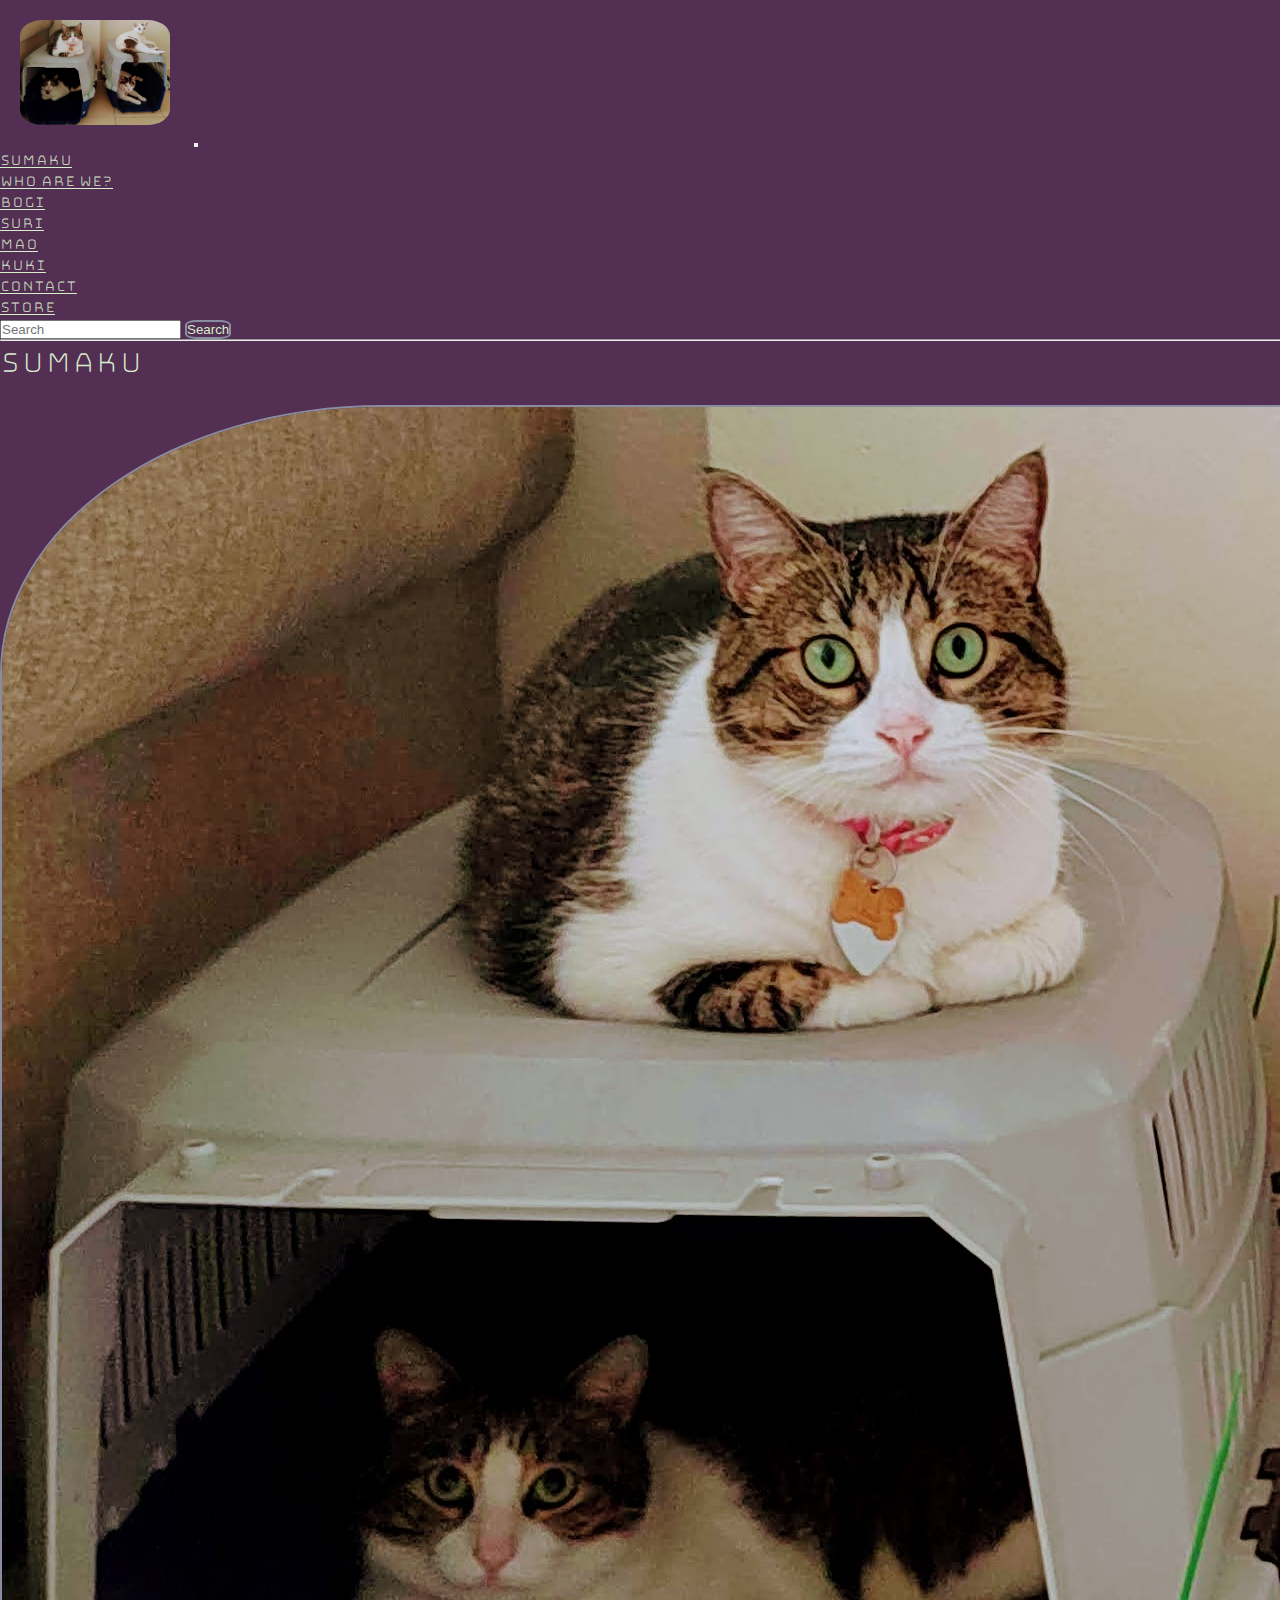
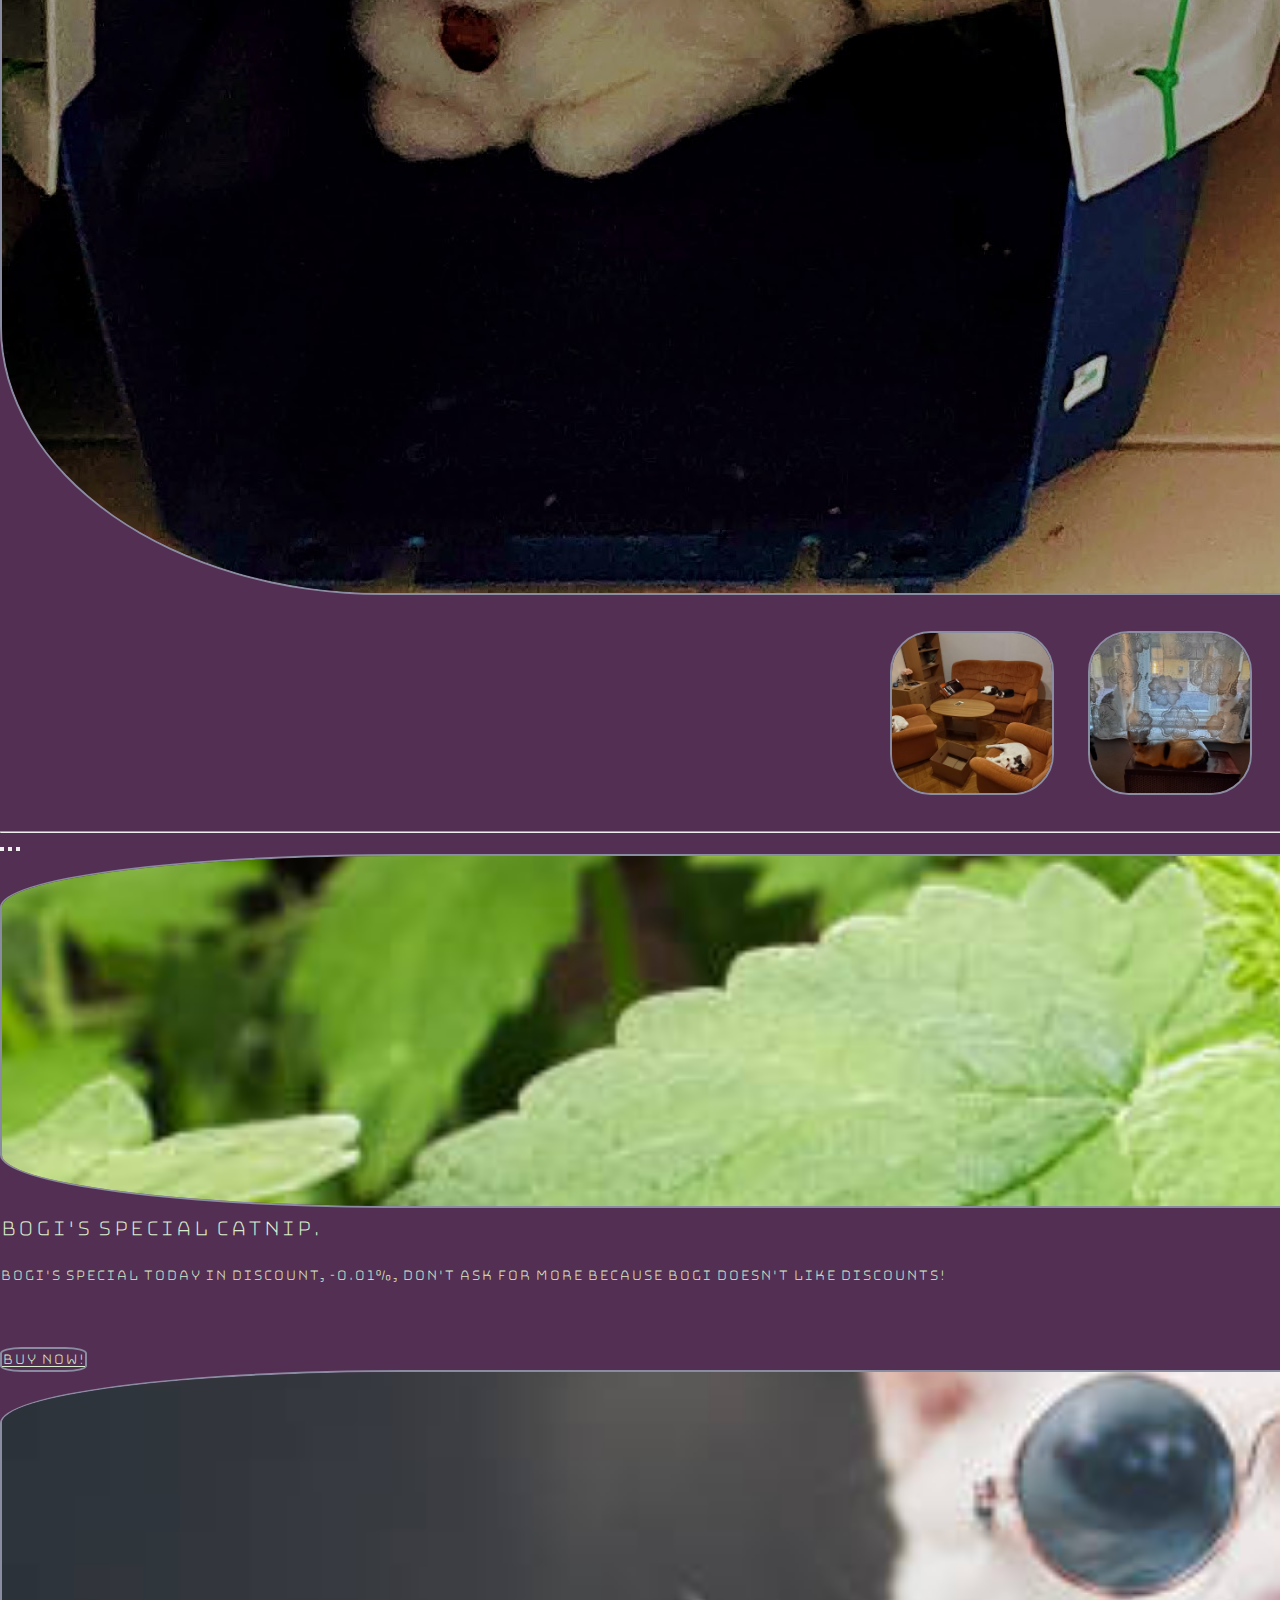
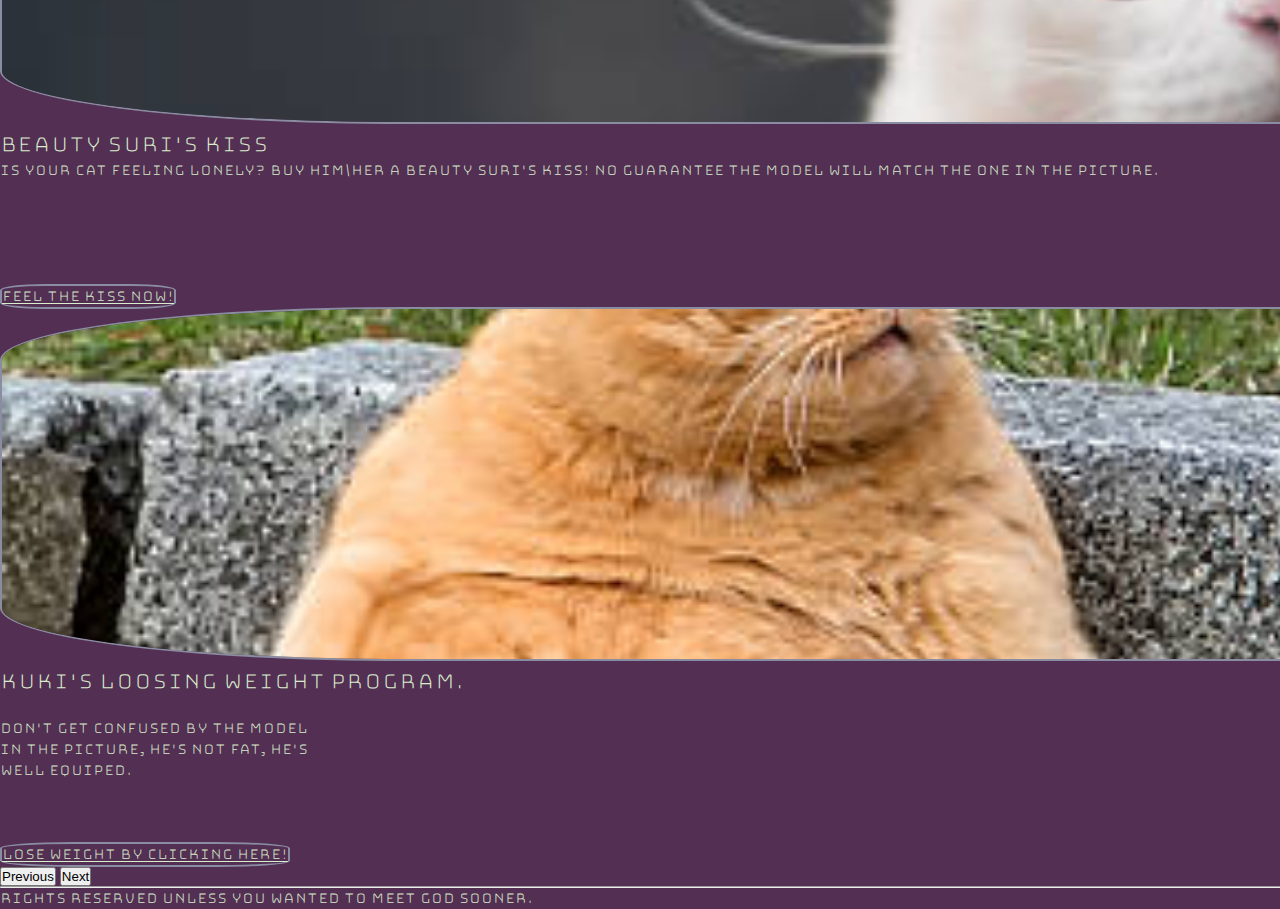
<file: index.html>
<!DOCTYPE html>
<html lang="en">

<head>
    <meta charset="UTF-8">
    <meta http-equiv="X-UA-Compatible" content="IE=edge">
    <meta name="viewport" content="width=device-width, initial-scale=1.0">
    <title>SUMAKU </title>
    <link href="https://cdn.jsdelivr.net/npm/bootstrap@5.3.0-alpha1/dist/css/bootstrap.min.css" rel="stylesheet"
        integrity="sha384-GLhlTQ8iRABdZLl6O3oVMWSktQOp6b7In1Zl3/Jr59b6EGGoI1aFkw7cmDA6j6gD" crossorigin="anonymous">
    <link rel="stylesheet" href='./css/style.css'>
    <link rel="preconnect" href="https://fonts.gstatic.com">
    <link href="https://fonts.googleapis.com/css2?family=Bungee+Hairline&display=swap" rel="stylesheet">
    <link rel="shortcut icon" href="./images/SUMAKU.1.jpg" type="image/x-icon">
</head>

<body class="container-fluid">
    <nav class="navbar navbar-expand-lg nav_hamb">
        <div class="container-fluid">
            <a href="./index.html"><img class='navbar-brand logo' src="./images/SUMAKU.1.jpg" alt="logo"></a>
            <button class="navbar-toggler" type="button" data-bs-toggle="collapse"
                data-bs-target="#navbarSupportedContent" aria-controls="navbarSupportedContent" aria-expanded="false"
                aria-label="Toggle navigation">
                <span class="navbar-toggler-icon"></span>
            </button>
            <div class="collapse navbar-collapse" id="navbarSupportedContent">
                <ul class="navbar-nav me-auto mb-2 mb-lg-0">
                    <li class="nav-item">
                        <a class="nav-link nav_hamb" aria-current="page" href="./index.html">Sumaku</a>
                    </li>
                    <li class="nav-item dropdown">
                        <a class="nav-link dropdown-toggle nav_hamb" href="./bogi.html" role="button"
                            data-bs-toggle="dropdown" aria-expanded="false">
                            Who are we?
                        </a>
                        <ul class="dropdown-menu nav_hamb">
                            <li><a class="dropdown-item nav_hamb" href="./pages/bogi.html">BoGi</a></li>
                            <li><a class="dropdown-item nav_hamb" href="./pages/suri.html">Suri</a></li>
                            <li><a class="dropdown-item nav_hamb" href="./pages/mao.html">Mao</a></li>
                            <li><a class="dropdown-item nav_hamb" href="./pages/kuki.html">Kuki</a></li>
                        </ul>
                    </li>
                    <li class="nav-item">
                        <a class="nav-link nav_hamb" href="./pages/contact.html">Contact</a>
                    </li>
                    <li class="nav-item">
                        <a class="nav-link nav_hamb" href="./pages/store.html">Store</a>
                    </li>
                </ul>
                <form class="d-flex" role="search">
                    <input class="form-control me-2" type="search" placeholder="Search" aria-label="Search">
                    <button class="btn btn-outline-light crr_but" type="submit">Search</button>
                </form>
            </div>
        </div>
    </nav>
    <main>
        <hr>
        <h1 class="text-center text-decoration-underline">SUMAKU</h1>
        <br>
        <div class='container-fluid am_container'>
            <div class="am_pic col-xl-6 col-sm-12">
                <img src="./images/SUMAKU.1.jpg" atl="SUMAKU" class="img-fluid">
            </div>
            <div class="am_txt col-xl-6 col-sm-12">
                <h2>About us</h2>
                <p>
                    We are a meowmily business of 4 cute cats and 2 hooman-slaves (please understand they are not family
                    members, we mention them due to regulations), when I (BoGi) decided to enslave my hooman, I climbed
                    a tree and started to cry, he was coming from work and thought that I needed help,
                    what he didn't know was that I actually knew very well how to descend (by jumping on his head ofc!).
                    The funniest part of this story is that he always thought I was a male fat cat!!!!! XD I feel
                    sorry for him sometimes because he can be very how dump, but then I just remember he's just another
                    hooman.
                </p>
            </div>
        </div>
    </main>
    <div class="am_photos container">
        <img class='picture-home' src="./images/sumaku.5.jpg" alt="image1">
        <img class='picture-home' src="./images/sumaku.6.jpg" alt="image2">
        <img class='picture-home' src="./images/sumaku.3.webp" alt="image3">
        <img class='picture-home' src="./images/sumaku.4.jpg" alt="image1">
        <img class='picture-home' src="./images/sumaku.2.webp" alt="image2">

    </div>
    <hr>
    <div id="myCarousel" class="carousel slide" data-bs-ride="carousel">
        <div class="carousel-indicators">
            <button type="button" data-bs-target="#myCarousel" data-bs-slide-to="0" class="active" aria-current="true"
                aria-label="Slide 1"></button>
            <button type="button" data-bs-target="#myCarousel" data-bs-slide-to="1" aria-label="Slide 2"></button>
            <button type="button" data-bs-target="#myCarousel" data-bs-slide-to="2" aria-label="Slide 3"></button>
        </div>
        <div class="carousel-inner">
            <div class="container-fluid carousel-item active">
                <img src="./images/catnip1.jpg" class="bd-placeholder-img" width="100%" height="350px"
                    xmlns="http://www.w3.org/2000/svg" aria-hidden="true" preserveAspectRatio="xMidYMid slice"
                    focusable="false">
                <rect width="100%" height="100%" fill="#777" />
                <div class="container">
                    <div class="carousel-caption text-start">
                        <h2 class="fw-bold">BoGi's special Catnip.</h2>
                        <br>
                        <p class="fw-bold">BoGi's special today in discount, -0.01%, don't ask for more because BoGi
                            doesn't like
                            discounts!</p>
                        <br>
                        <br>
                        <br>
                        <p><a class="btn btn-lg btn-primary crr_but" href="./pages/bogi.html">Buy now!</a></p>
                    </div>
                </div>
            </div>
            <div class="container-fluid carousel-item">
                <img src="./images/cutecat.jpg" class="bd-placeholder-img" width="100%" height="350px"
                    xmlns="http://www.w3.org/2000/svg" aria-hidden="true" preserveAspectRatio="xMidYMid slice"
                    focusable="false">
                <rect width="100%" height="100%" fill="#777" />
                <div class="container">
                    <div class="carousel-caption">
                        <h2 class="fw-bold">Beauty Suri's kiss</h2>
                        <p>Is your cat feeling lonely? Buy him\her a Beauty Suri's kiss! No guarantee the model will
                            match the one in the picture.</p>
                        <br>
                        <br>
                        <br>
                        <br>
                        <br>
                        <p><a class="btn btn-lg btn-primary crr_but" href="./pages/suri.html">Feel the kiss now!</a></p>
                    </div>
                </div>
            </div>
            <div class="container-fluid carousel-item">
                <img src="./images/fat_cat.jpg" class="bd-placeholder-img" width="100%" height="350px"
                    xmlns="http://www.w3.org/2000/svg" aria-hidden="true" preserveAspectRatio="xMidYMid slice"
                    focusable="false">
                <rect width="100%" height="100%" fill="#777" />
                <div>
                    <div class="carousel-caption">
                        <h2 class="text-end fw-bold">Kuki's loosing weight program.</h2>
                        <br>
                        <p class="container text-end fw-bold text-wrap fw-bold" style="width:20rem">Don't get confused
                            by the model in the picture, he's not fat, he's well equiped.</p>
                        <br>
                        <br>
                        <br>
                        <p><a class="btn btn-lg btn-primary crr_but" href="./pages/kuki.html">Lose weight by clicking
                                here!</a></p>
                    </div>
                </div>
            </div>
        </div>
        <button class="carousel-control-prev" type="button" data-bs-target="#myCarousel" data-bs-slide="prev">
            <span class="carousel-control-prev-icon" aria-hidden="true"></span>
            <span class="visually-hidden">Previous</span>
        </button>
        <button class="carousel-control-next" type="button" data-bs-target="#myCarousel" data-bs-slide="next">
            <span class="carousel-control-next-icon" aria-hidden="true"></span>
            <span class="visually-hidden">Next</span>
        </button>
    </div>
    <hr>
    <div>
        <footer>
            <p>Rights reserved unless you wanted to meet God sooner.</p>
        </footer>
    </div>
    <script src="https://cdn.jsdelivr.net/npm/bootstrap@5.3.0-alpha1/dist/js/bootstrap.bundle.min.js"
        integrity="sha384-w76AqPfDkMBDXo30jS1Sgez6pr3x5MlQ1ZAGC+nuZB+EYdgRZgiwxhTBTkF7CXvN"
        crossorigin="anonymous"></script>
    <!-- <script src="./js/main.js"></script> -->
</body>

</html>
</file>
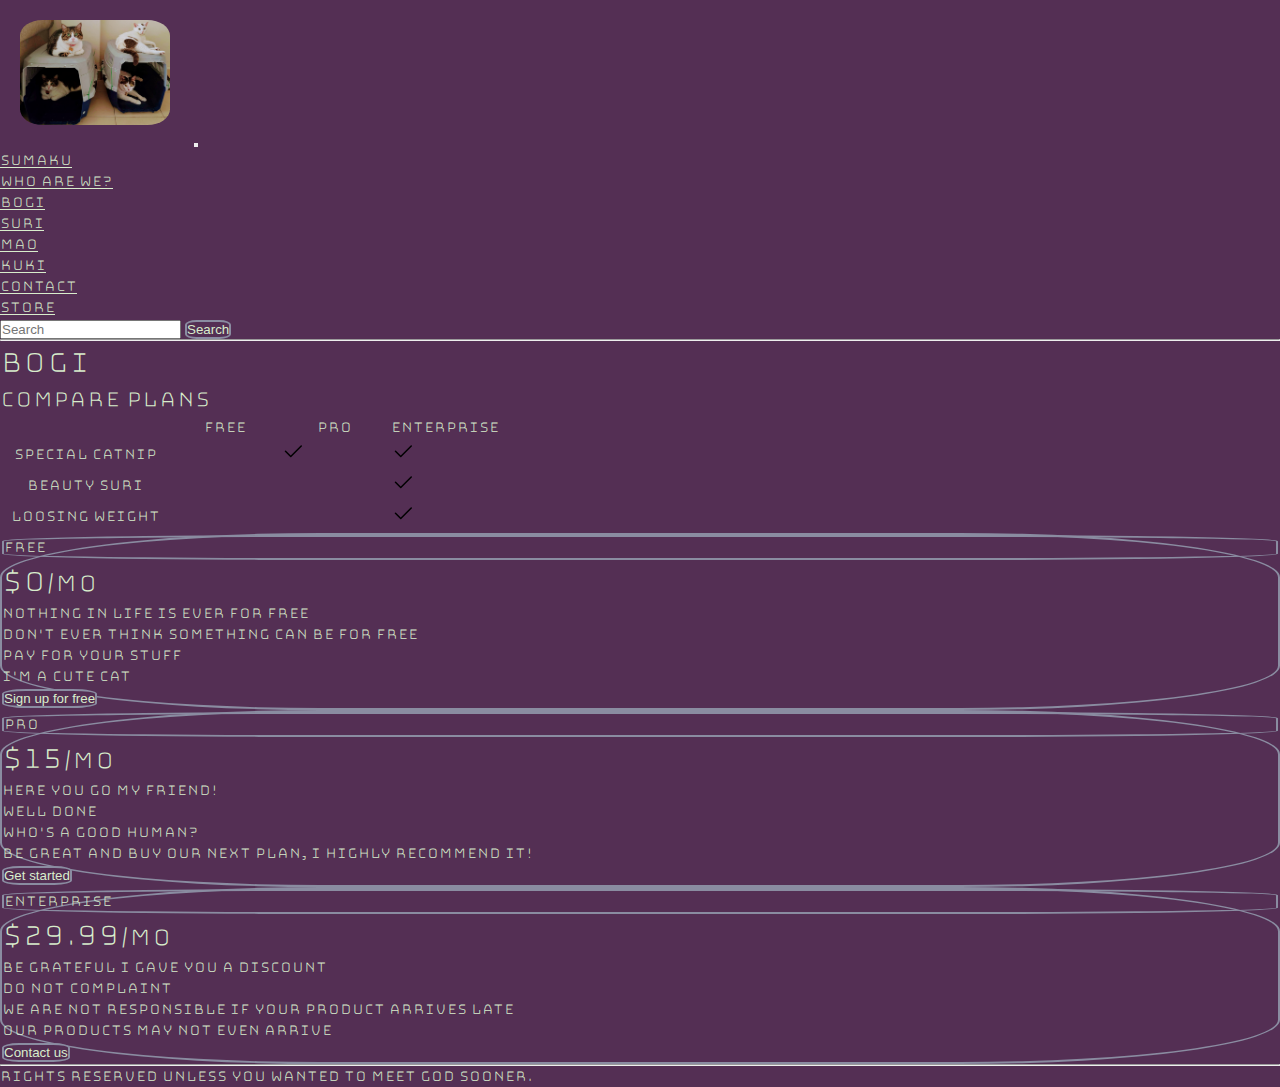
<file: pages/bogi.html>
<!DOCTYPE html>
<html lang="en">

<head>
    <meta charset="UTF-8">
    <meta http-equiv="X-UA-Compatible" content="IE=edge">
    <meta name="viewport" content="width=device-width, initial-scale=1.0">
    <title>SUMAKU-BoGi</title>
    <link href="https://cdn.jsdelivr.net/npm/bootstrap@5.3.0-alpha1/dist/css/bootstrap.min.css" rel="stylesheet"
        integrity="sha384-GLhlTQ8iRABdZLl6O3oVMWSktQOp6b7In1Zl3/Jr59b6EGGoI1aFkw7cmDA6j6gD" crossorigin="anonymous">
    <link rel="stylesheet" href='../css/style.css'>
    <link rel="preconnect" href="https://fonts.gstatic.com">
    <link href="https://fonts.googleapis.com/css2?family=Bungee+Hairline&display=swap" rel="stylesheet">
</head>

<body class="container-fluid">
    <svg xmlns="http://www.w3.org/2000/svg" style="display: none;">
        <symbol id="check" viewBox="0 0 16 16">
            <title>Check</title>
            <path
                d="M13.854 3.646a.5.5 0 0 1 0 .708l-7 7a.5.5 0 0 1-.708 0l-3.5-3.5a.5.5 0 1 1 .708-.708L6.5 10.293l6.646-6.647a.5.5 0 0 1 .708 0z" />
        </symbol>
    </svg>
    <nav class="navbar navbar-expand-lg nav_hamb">
        <div class="container-fluid">
            <a href="../index.html"><img class='navbar-brand logo' src="../images/SUMAKU.1.jpg" alt="logo"></a>
            <button class="navbar-toggler" type="button" data-bs-toggle="collapse"
                data-bs-target="#navbarSupportedContent" aria-controls="navbarSupportedContent" aria-expanded="false"
                aria-label="Toggle navigation">
                <span class="navbar-toggler-icon"></span>
            </button>
            <div class="collapse navbar-collapse" id="navbarSupportedContent">
                <ul class="navbar-nav me-auto mb-2 mb-lg-0">
                    <li class="nav-item">
                        <a class="nav-link nav_hamb" aria-current="page" href="../index.html">Sumaku</a>
                    </li>
                    <li class="nav-item dropdown">
                        <a class="nav-link dropdown-toggle nav_hamb" href="./bogi.html" role="button"
                            data-bs-toggle="dropdown" aria-expanded="false">
                            Who are we?
                        </a>
                        <ul class="dropdown-menu nav_hamb">
                            <li><a class="dropdown-item nav_hamb" href="./bogi.html">BoGi</a></li>
                            <li><a class="dropdown-item nav_hamb" href="./suri.html">Suri</a></li>
                            <li><a class="dropdown-item nav_hamb" href="./mao.html">Mao</a></li>
                            <li><a class="dropdown-item nav_hamb" href="./kuki.html">Kuki</a></li>
                        </ul>
                    </li>
                    <li class="nav-item">
                        <a class="nav-link nav_hamb" href="./contact.html">Contact</a>
                    </li>
                    <li class="nav-item">
                        <a class="nav-link nav_hamb" href="./store.html">Store</a>
                    </li>
                </ul>
                <form class="d-flex" role="search">
                    <input class="form-control me-2" type="search" placeholder="Search" aria-label="Search">
                    <button class="nav_hamb crr_but" type="submit">Search</button>
                </form>
            </div>
        </div>
    </nav>
    </div>
    <main>
        <hr>
        <h1 class="text-decoration-underline text-center">BoGi</h1>

        <h2 class="display-6 text-center mb-4">Compare plans</h2>

        <div class="table-responsive nav_hamb">
            <table class="table text-center nav_hamb">
                <thead>
                    <tr>
                        <th style="width: 34%;"></th>
                        <th style="width: 22%;">Free</th>
                        <th style="width: 22%;">Pro</th>
                        <th style="width: 22%;">Enterprise</th>
                    </tr>
                </thead>
                <tbody>
                    <tr>
                        <th scope="row" class="text-start">Special Catnip</th>
                        <td></td>
                        <td><svg class="bi" width="24" height="24">
                                <use xlink:href="#check" />
                            </svg></td>
                        <td><svg class="bi" width="24" height="24">
                                <use xlink:href="#check" />
                            </svg></td>
                    </tr>
                    <tr>
                        <th scope="row" class="text-start">Beauty Suri</th>
                        <td></td>
                        <td></td>
                        <td><svg class="bi" width="24" height="24">
                                <use xlink:href="#check" />
                            </svg></td>
                    </tr>
                </tbody>

                <tbody>
                    <tr>
                        <th scope="row" class="text-start">Loosing weight</th>
                        <td></td>
                        <td></td>
                        <td><svg class="bi" width="24" height="24">
                                <use xlink:href="#check" />
                            </svg></td>
                    </tr>
                </tbody>
            </table>
        </div>

        <div class="row row-cols-1 row-cols-md-3 mb-3 text-center">
            <div class="col">
                <div class="card nav_hamb but_border mb-4 rounded-3 shadow-sm">
                    <div class="card-header py-3 but_border">
                        <h4 class="my-0 fw-normal">Free</h4>
                    </div>
                    <div class="card-body">
                        <h1 class="card-title pricing-card-title">$0<small class="fw-light">/mo</small></h1>
                        <ul class="list-unstyled mt-3 mb-4">
                            <li>Nothing in life is ever for free</li>
                            <li>Don't ever think something can be for free</li>
                            <li>Pay for your stuff</li>
                            <li>I'm a cute cat</li>
                        </ul>
                        <button type="button" class="w-100 btn btn-lg btn-outline-primary crr_but">Sign up for
                            free</button>
                    </div>
                </div>
            </div>
            <div class="col">
                <div class="card nav_hamb but_border mb-4 rounded-3 shadow-sm">
                    <div class="card-header py-3 but_border">
                        <h4 class="my-0 fw-normal">Pro</h4>
                    </div>
                    <div class="card-body">
                        <h1 class="card-title pricing-card-title">$15<small class="fw-light">/mo</small></h1>
                        <ul class="list-unstyled mt-3 mb-4">
                            <li>Here you go my friend!</li>
                            <li>Well done</li>
                            <li>Who's a good human?</li>
                            <li>Be great and buy our next plan, I highly recommend it!</li>
                        </ul>
                        <button type="button" class="w-100 btn btn-lg btn-primary crr_but">Get started</button>
                    </div>
                </div>
            </div>
            <div class="col">
                <div class="card nav_hamb but_border mb-4 rounded-3 shadow-sm">
                    <div class="card-header py-3 but_border">
                        <h4 class="my-0 fw-normal">Enterprise</h4>
                    </div>
                    <div class="card-body">
                        <h1 class="card-title pricing-card-title">$29.99<small class="fw-light">/mo</small></h1>
                        <ul class="list-unstyled mt-3 mb-4">
                            <li>Be grateful I gave you a discount</li>
                            <li>Do not complaint</li>
                            <li>We are not responsible if your product arrives late</li>
                            <li>Our products may not even arrive</li>
                        </ul>
                        <button type="button" class="w-100 btn btn-lg btn-primary crr_but">Contact us</button>
                    </div>
                </div>
            </div>
        </div>
    </main>
    <hr>
    <footer>
        <p>Rights reserved unless you wanted to meet God sooner.</p>
    </footer>
    <script src="https://cdn.jsdelivr.net/npm/bootstrap@5.3.0-alpha1/dist/js/bootstrap.bundle.min.js"
        integrity="sha384-w76AqPfDkMBDXo30jS1Sgez6pr3x5MlQ1ZAGC+nuZB+EYdgRZgiwxhTBTkF7CXvN"
        crossorigin="anonymous"></script>
</body>

</html>
</file>
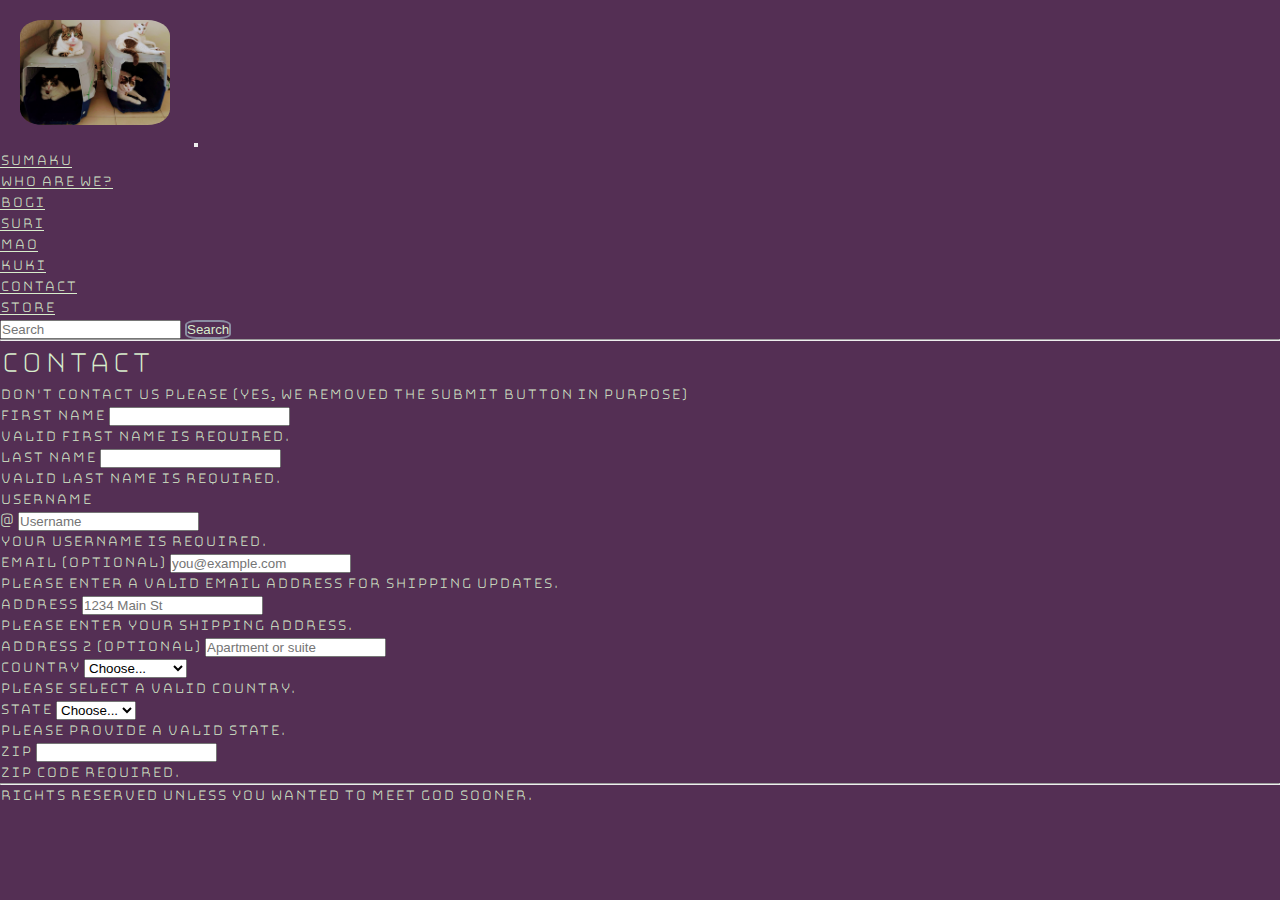
<file: pages/contact.html>
<!DOCTYPE html>
<html lang="en">

<head>
    <meta charset="UTF-8">
    <meta http-equiv="X-UA-Compatible" content="IE=edge">
    <meta name="viewport" content="width=device-width, initial-scale=1.0">
    <title>SUMAKU-Contact</title>
    <link href="https://cdn.jsdelivr.net/npm/bootstrap@5.3.0-alpha1/dist/css/bootstrap.min.css" rel="stylesheet"
        integrity="sha384-GLhlTQ8iRABdZLl6O3oVMWSktQOp6b7In1Zl3/Jr59b6EGGoI1aFkw7cmDA6j6gD" crossorigin="anonymous">
    <link rel="stylesheet" href='../css/style.css'>
    <link rel="preconnect" href="https://fonts.gstatic.com">
    <link href="https://fonts.googleapis.com/css2?family=Bungee+Hairline&display=swap" rel="stylesheet">
</head>

<body class="container-fluid">
    <nav class="navbar navbar-expand-lg nav_hamb">
        <div class="container-fluid">
            <a href="../index.html"><img class='navbar-brand logo' src="../images/SUMAKU.1.jpg" alt="logo"></a>
            <button class="navbar-toggler" type="button" data-bs-toggle="collapse"
                data-bs-target="#navbarSupportedContent" aria-controls="navbarSupportedContent" aria-expanded="false"
                aria-label="Toggle navigation">
                <span class="navbar-toggler-icon"></span>
            </button>
            <div class="collapse navbar-collapse" id="navbarSupportedContent">
                <ul class="navbar-nav me-auto mb-2 mb-lg-0">
                    <li class="nav-item">
                        <a class="nav-link nav_hamb" aria-current="page" href="../index.html">Sumaku</a>
                    </li>
                    <li class="nav-item dropdown">
                        <a class="nav-link dropdown-toggle nav_hamb" href="./bogi.html" role="button"
                            data-bs-toggle="dropdown" aria-expanded="false">
                            Who are we?
                        </a>
                        <ul class="dropdown-menu nav_hamb">
                            <li><a class="dropdown-item nav_hamb" href="./bogi.html">BoGi</a></li>
                            <li><a class="dropdown-item nav_hamb" href="./suri.html">Suri</a></li>
                            <li><a class="dropdown-item nav_hamb" href="./mao.html">Mao</a></li>
                            <li><a class="dropdown-item nav_hamb" href="./kuki.html">Kuki</a></li>
                        </ul>
                    </li>
                    <li class="nav-item">
                        <a class="nav-link nav_hamb" href="./contact.html">Contact</a>
                    </li>
                    <li class="nav-item">
                        <a class="nav-link nav_hamb" href="./store.html">Store</a>
                    </li>
                </ul>
                <form class="d-flex" role="search">
                    <input class="form-control me-2" type="search" placeholder="Search" aria-label="Search">
                    <button class="btn-outline-success crr_but nav_hamb" type="submit">Search</button>
                </form>
            </div>
        </div>
    </nav>
    </div>
    <div>
        <hr>
        <h1 class="text-center text-decoration-underline">Contact</h1>
        <div class="contact container-fluid d-flex justify-content-center">
            <div class="col-md-7 col-lg-8 text-center">
                <h4 class="mb-3">Don't Contact Us Please (yes, we removed the Submit button in purpose)</h4>
                <form class="needs-validation" novalidate>
                    <div class="row g-3">
                        <div class="col-sm-6">
                            <label for="firstName" class="form-label">First name</label>
                            <input type="text" class="form-control" id="firstName" placeholder="" value="" required>
                            <div class="invalid-feedback">
                                Valid first name is required.
                            </div>
                        </div>

                        <div class="col-sm-6">
                            <label for="lastName" class="form-label">Last name</label>
                            <input type="text" class="form-control" id="lastName" placeholder="" value="" required>
                            <div class="invalid-feedback">
                                Valid last name is required.
                            </div>
                        </div>

                        <div class="col-12">
                            <label for="username" class="form-label">Username</label>
                            <div class="input-group has-validation">
                                <span class="input-group-text">@</span>
                                <input type="text" class="form-control" id="username" placeholder="Username" required>
                                <div class="invalid-feedback">
                                    Your username is required.
                                </div>
                            </div>
                        </div>

                        <div class="col-12">
                            <label for="email" class="form-label">Email <span>(Optional)</span></label>
                            <input type="email" class="form-control" id="email" placeholder="you@example.com">
                            <div class="invalid-feedback">
                                Please enter a valid email address for shipping updates.
                            </div>
                        </div>

                        <div class="col-12">
                            <label for="address" class="form-label">Address</label>
                            <input type="text" class="form-control" id="address" placeholder="1234 Main St" required>
                            <div class="invalid-feedback">
                                Please enter your shipping address.
                            </div>
                        </div>

                        <div class="col-12">
                            <label for="address2" class="form-label">Address 2 <span>(Optional)</span></label>
                            <input type="text" class="form-control" id="address2" placeholder="Apartment or suite">
                        </div>

                        <div class="col-md-5">
                            <label for="country" class="form-label">Country</label>
                            <select class="form-select" id="country" required>
                                <option value="">Choose...</option>
                                <option>United States</option>
                            </select>
                            <div class="invalid-feedback">
                                Please select a valid country.
                            </div>
                        </div>

                        <div class="col-md-4">
                            <label for="state" class="form-label">State</label>
                            <select class="form-select" id="state" required>
                                <option value="">Choose...</option>
                                <option>California</option>
                            </select>
                            <div class="invalid-feedback">
                                Please provide a valid state.
                            </div>
                        </div>

                        <div class="col-md-3">
                            <label for="zip" class="form-label">Zip</label>
                            <input type="text" class="form-control" id="zip" placeholder="" required>
                            <div class="invalid-feedback">
                                Zip code required.
                            </div>
                        </div>
                    </div>
                </form>
            </div>
        </div>
        <hr>
        <footer class="container">
            <p>Rights reserved unless you wanted to meet God sooner.</p>
        </footer>
        <script src="https://cdn.jsdelivr.net/npm/bootstrap@5.3.0-alpha1/dist/js/bootstrap.bundle.min.js"
            integrity="sha384-w76AqPfDkMBDXo30jS1Sgez6pr3x5MlQ1ZAGC+nuZB+EYdgRZgiwxhTBTkF7CXvN"
            crossorigin="anonymous"></script>
</body>

</html>
</file>
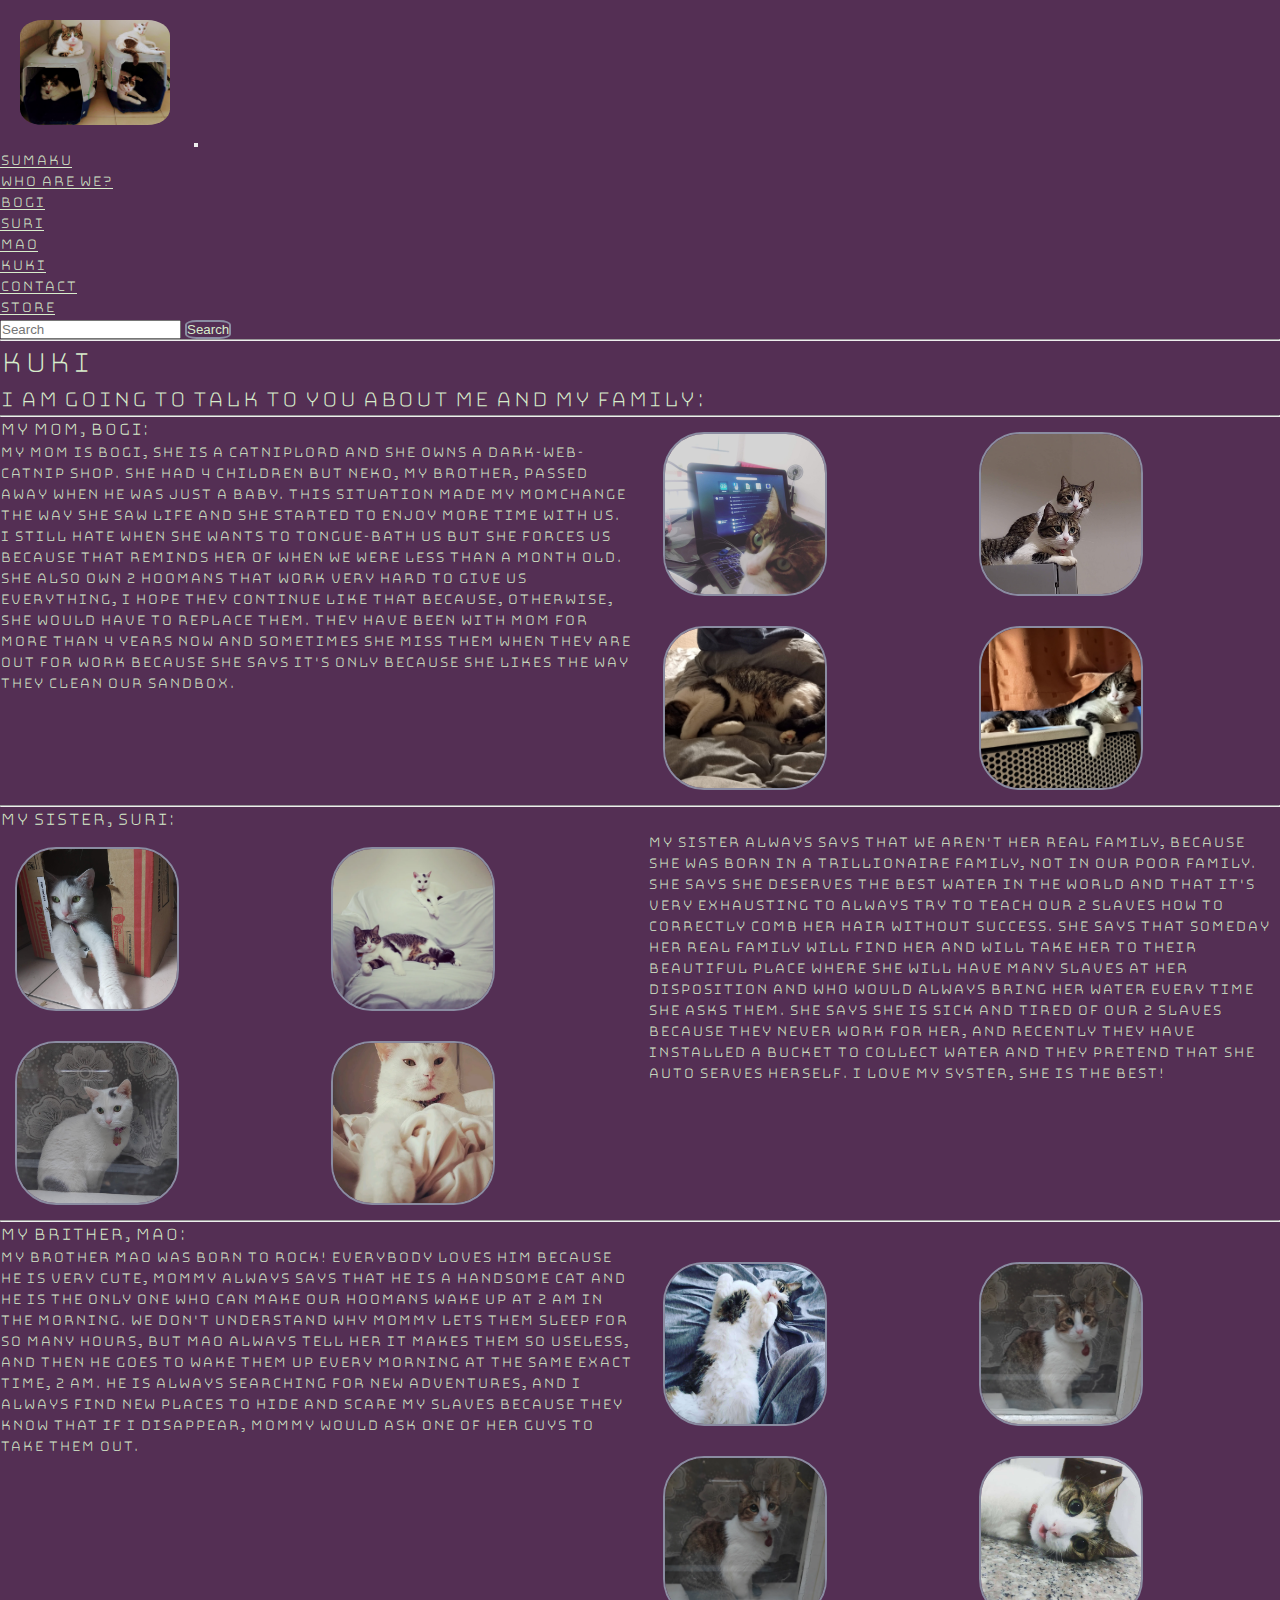
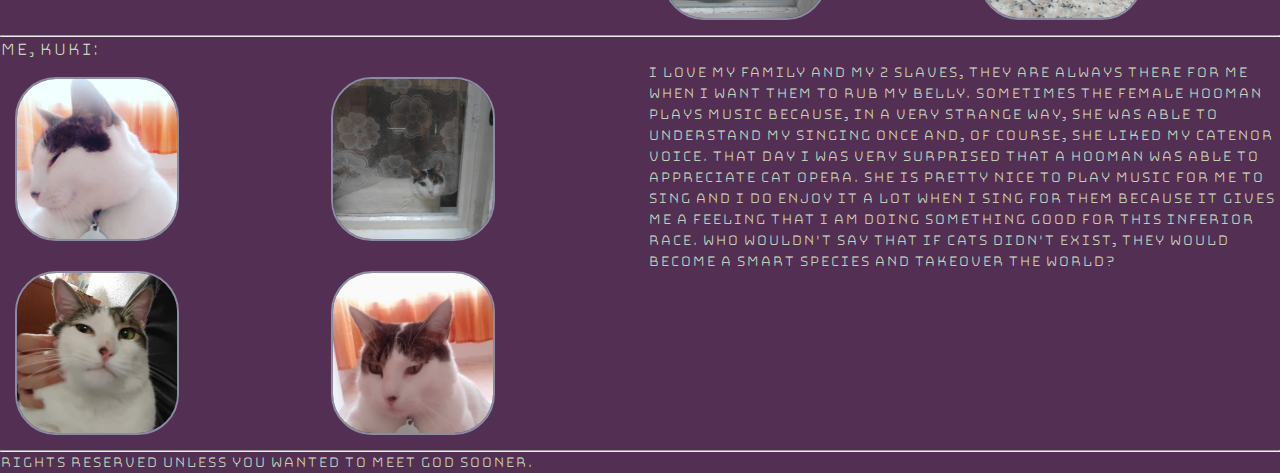
<file: pages/kuki.html>
<!DOCTYPE html>
<html lang="en">

<head>
    <meta charset="UTF-8">
    <meta http-equiv="X-UA-Compatible" content="IE=edge">
    <meta name="viewport" content="width=device-width, initial-scale=1.0">
    <title>SUMAKU-Kuki</title>
    <link href="https://cdn.jsdelivr.net/npm/bootstrap@5.3.0-alpha1/dist/css/bootstrap.min.css" rel="stylesheet"
        integrity="sha384-GLhlTQ8iRABdZLl6O3oVMWSktQOp6b7In1Zl3/Jr59b6EGGoI1aFkw7cmDA6j6gD" crossorigin="anonymous">
    <link rel="stylesheet" href='../css/style.css'>
    <link rel="preconnect" href="https://fonts.gstatic.com">
    <link href="https://fonts.googleapis.com/css2?family=Bungee+Hairline&display=swap" rel="stylesheet">
</head>

<body class="container-fluid">
    <nav class="navbar navbar-expand-lg nav_hamb">
        <div class="container-fluid">
            <a href="../index.html"><img class='navbar-brand logo' src="../images/SUMAKU.1.jpg" alt="logo"></a>
            <button class="navbar-toggler" type="button" data-bs-toggle="collapse"
                data-bs-target="#navbarSupportedContent" aria-controls="navbarSupportedContent" aria-expanded="false"
                aria-label="Toggle navigation">
                <span class="navbar-toggler-icon"></span>
            </button>
            <div class="collapse navbar-collapse" id="navbarSupportedContent">
                <ul class="navbar-nav me-auto mb-2 mb-lg-0">
                    <li class="nav-item">
                        <a class="nav-link nav_hamb" aria-current="page" href="../index.html">Sumaku</a>
                    </li>
                    <li class="nav-item dropdown">
                        <a class="nav-link dropdown-toggle nav_hamb" href="./bogi.html" role="button"
                            data-bs-toggle="dropdown" aria-expanded="false">
                            Who are we?
                        </a>
                        <ul class="dropdown-menu nav_hamb">
                            <li><a class="dropdown-item nav_hamb" href="./bogi.html">BoGi</a></li>
                            <li><a class="dropdown-item nav_hamb" href="./suri.html">Suri</a></li>
                            <li><a class="dropdown-item nav_hamb" href="./mao.html">Mao</a></li>
                            <li><a class="dropdown-item nav_hamb" href="./kuki.html">Kuki</a></li>
                        </ul>
                    </li>
                    <li class="nav-item">
                        <a class="nav-link nav_hamb" href="./contact.html">Contact</a>
                    </li>
                    <li class="nav-item">
                        <a class="nav-link nav_hamb" href="./store.html">Store</a>
                    </li>
                </ul>
                <form class="d-flex" role="search">
                    <input class="form-control me-2" type="search" placeholder="Search" aria-label="Search">
                    <button class="btn-outline-success crr_but nav_hamb" type="submit">Search</button>
                </form>
            </div>
        </div>
    </nav>
    </div>
    <main class="text-center">
        <hr>
        <h1 class="text-decoration-underline text-center">Kuki</h1>
        <h2>I am going to talk to you about me and my family:</h2>
        <hr>
        <div>
            <div>
                <div class="am_container">
                    <div>
                        <h3 class="text-decoration-underline">My mom, BoGi:</h3>
                        <p>
                            My mom is BoGi, she is a Catniplord and she owns a dark-web-catnip shop. She had 4 children
                            but Neko, my brother, passed away when he was just a baby. This situation made my momchange
                            the
                            way she saw life and
                            she started to enjoy more time with us. I still hate when she wants to
                            tongue-bath us but she forces us because that reminds her of when we were less than a
                            month old. She also own 2 hoomans that work very hard to give us everything, I hope they
                            continue like that because, otherwise, she would have to replace them. They have been with
                            mom
                            for more than 4 years now and sometimes she miss them when they are out for work because she
                            says it's only because she
                            likes the way they clean our sandbox.
                        </p>
                    </div>
                    <div class="bogi-content-grid-img">
                        <img class='picture-home' src="../images/bogi.1.jpg" alt="image1">
                        <img class='picture-home' src="../images/Mao.bogi.1.jpg" alt="image2">
                        <img class='picture-home' src="../images/bogi.2.jpg" alt="image3">
                        <img class='picture-home' src="../images/bogi.3.jpg" alt="image1">
                    </div>
                </div>
                <hr>
                <div>
                    <h3 class="text-decoration-underline">My sister, Suri:</h3>
                    <div class="am_container">
                        <div class="bogi-content-grid-img">
                            <img class='picture-home' src="../images/suri.uop.1.jpg" alt="image1">
                            <img class='picture-home' src="../images/sumaku.2.webp" alt="image2">
                            <img class='picture-home' src="../images/suri.3.jpg" alt="image3">
                            <img class='picture-home' src="../images/suri.4.webp" alt="image1">
                        </div>
                        <div>
                            <p>
                                My sister always says that we aren't her real family, because she was born in a
                                trillionaire
                                family, not in our poor family. She says she deserves the best water in the world and
                                that it's very exhausting to
                                always try to teach our 2 slaves how to correctly comb her hair without success. She
                                says
                                that someday her real family will find her and will take her to their beautiful place
                                where
                                she will have many slaves at her disposition and who would always bring her water every
                                time
                                she asks them. She says she is sick and tired of our 2 slaves because they never
                                work for her, and recently they have installed a bucket to collect water and they
                                pretend
                                that she auto serves herself. I love my syster, she is the best!
                            </p>
                        </div>
                    </div>
                </div>
                <hr>
                <div>
                    <h3 class="text-decoration-underline">My brither, Mao:</h3>
                    <div class="am_container">
                        <div>
                            <p>
                                My brother Mao was born to rock! Everybody loves him because he is very cute, mommy
                                always says that he is a
                                handsome cat and he is the only one who can make our hoomans wake up at 2 am in the
                                morning. We don't understand why mommy lets them sleep for so many hours, but Mao always
                                tell
                                her it makes them so useless, and then he goes to wake them up every morning at
                                the same exact time, 2 am. He is always searching for new adventures, and I always find
                                new
                                places to hide and scare my slaves because they know that if I disappear, mommy would
                                ask one of her guys to take them out.
                            </p>
                        </div>
                        <div class="bogi-content-grid-img">
                            <img class='picture-home' src="../images/Mao.uop.1.jpg" alt="image1">
                            <img class='picture-home' src="../images/mao.1.webp" alt="image2">
                            <img class='picture-home' src="../images/mao.2.webp" alt="image3">
                            <img class='picture-home' src="../images/Mao.uop.2.jpg" alt="image1">
                        </div>
                    </div>
                </div>
                <hr>
                <div>
                    <h3 class="text-decoration-underline">Me, Kuki:</h3>
                    <div class="am_container">
                        <div class="bogi-content-grid-img">
                            <img class='picture-home' src="../images/Kuki.uop.1.jpg" alt="image1">
                            <img class='picture-home' src="../images/kuki.1.webp" alt="image2">
                            <img class='picture-home' src="../images/kuki.2.webp" alt="image3">
                            <img class='picture-home' src="../images/Kuki.uop.2.jpg" alt="image1">
                        </div>
                        <div>
                            <p>
                                I love my family and my 2 slaves, they are always there for me when I want them to rub
                                my belly. Sometimes the female hooman plays music because, in a very strange way, she
                                was able to understand my singing once and, of course, she liked my Catenor voice. That
                                day I was very surprised that a hooman was able to appreciate Cat opera. She is pretty
                                nice to play music for me to sing and I do enjoy it a lot when I sing for them because
                                it gives me a feeling that I am doing something good for this inferior race. Who
                                wouldn't say that if cats didn't exist, they would become a smart species and takeover
                                the world?
                            </p>
                        </div>
                    </div>
                </div>
            </div>
        </div>
    </main>
    <hr>
    <footer>
        <p>Rights reserved unless you wanted to meet God sooner.</p>
    </footer>
    <script src="https://cdn.jsdelivr.net/npm/bootstrap@5.3.0-alpha1/dist/js/bootstrap.bundle.min.js"
        integrity="sha384-w76AqPfDkMBDXo30jS1Sgez6pr3x5MlQ1ZAGC+nuZB+EYdgRZgiwxhTBTkF7CXvN"
        crossorigin="anonymous"></script>
</body>

</html>
</file>
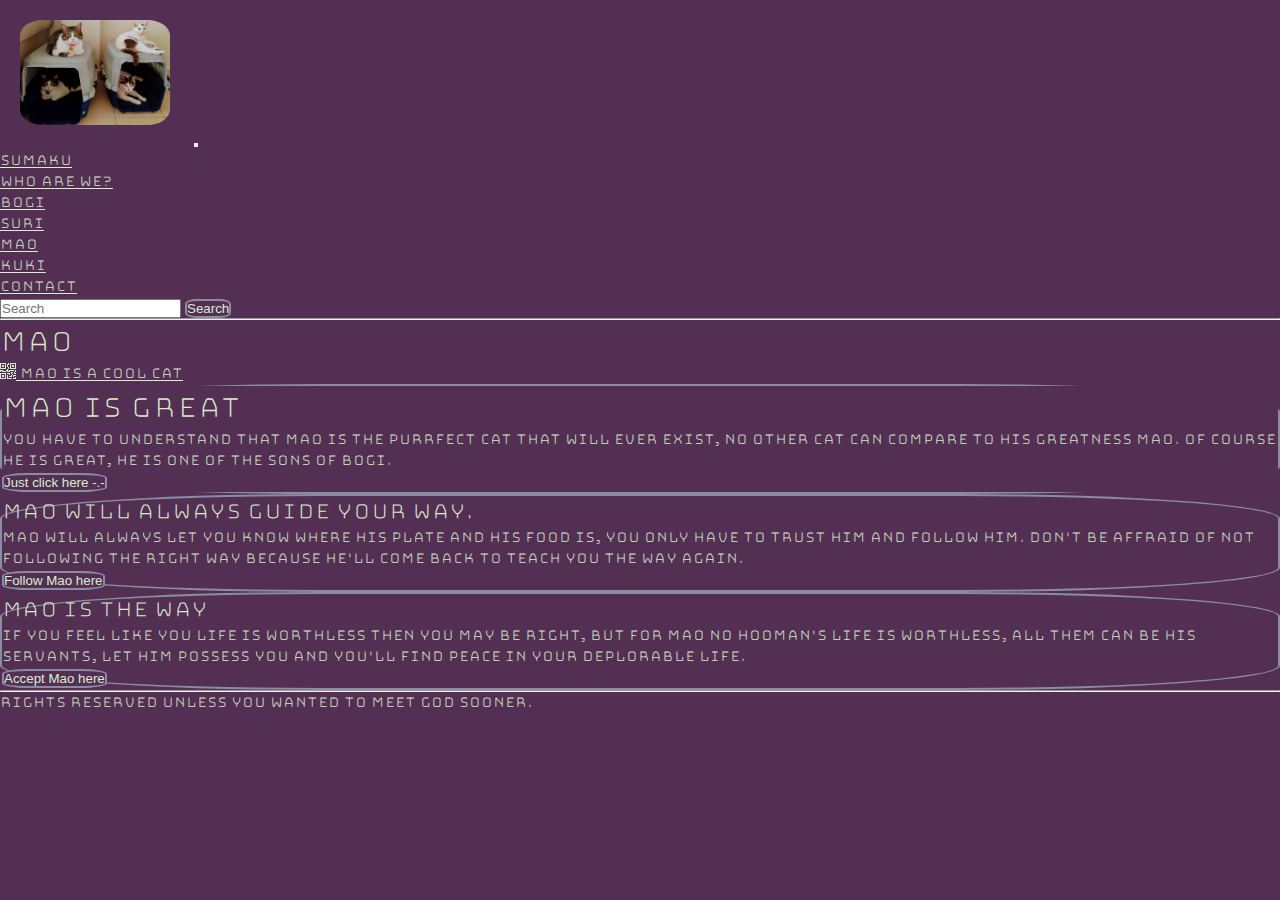
<file: pages/mao.html>
<!DOCTYPE html>
<html lang="en">

<head>
    <meta charset="UTF-8">
    <meta http-equiv="X-UA-Compatible" content="IE=edge">
    <meta name="viewport" content="width=device-width, initial-scale=1.0">
    <title>SUMAKU-Mao</title>
    <link href="https://cdn.jsdelivr.net/npm/bootstrap@5.3.0-alpha1/dist/css/bootstrap.min.css" rel="stylesheet"
        integrity="sha384-GLhlTQ8iRABdZLl6O3oVMWSktQOp6b7In1Zl3/Jr59b6EGGoI1aFkw7cmDA6j6gD" crossorigin="anonymous">
    <link rel="stylesheet" href='../css/style.css'>
    <link rel="preconnect" href="https://fonts.gstatic.com">
    <link href="https://fonts.googleapis.com/css2?family=Bungee+Hairline&display=swap" rel="stylesheet">
</head>

<body class="container-fluid">
    <nav class="navbar navbar-expand-lg nav_hamb">
        <div class="container-fluid">
            <a href="../index.html"><img class='navbar-brand logo' src="../images/SUMAKU.1.jpg" alt="logo"></a>
            <button class="navbar-toggler" type="button" data-bs-toggle="collapse"
                data-bs-target="#navbarSupportedContent" aria-controls="navbarSupportedContent" aria-expanded="false"
                aria-label="Toggle navigation">
                <span class="navbar-toggler-icon"></span>
            </button>
            <div class="collapse navbar-collapse" id="navbarSupportedContent">
                <ul class="navbar-nav me-auto mb-2 mb-lg-0">
                    <li class="nav-item">
                        <a class="nav-link nav_hamb" aria-current="page" href="../index.html">Sumaku</a>
                    </li>
                    <li class="nav-item dropdown">
                        <a class="nav-link dropdown-toggle nav_hamb" href="./bogi.html" role="button"
                            data-bs-toggle="dropdown" aria-expanded="false">
                            Who are we?
                        </a>
                        <ul class="dropdown-menu nav_hamb">
                            <li><a class="dropdown-item nav_hamb" href="./bogi.html">BoGi</a></li>
                            <li><a class="dropdown-item nav_hamb" href="./suri.html">Suri</a></li>
                            <li><a class="dropdown-item nav_hamb" href="./mao.html">Mao</a></li>
                            <li><a class="dropdown-item nav_hamb" href="./kuki.html">Kuki</a></li>
                        </ul>
                    </li>
                    <li class="nav-item">
                        <a class="nav-link nav_hamb" href="./contact.html">Contact</a>
                    </li>
                </ul>
                <form class="d-flex" role="search">
                    <input class="form-control me-2" type="search" placeholder="Search" aria-label="Search">
                    <button class="btn btn-outline-light crr_but" type="submit">Search</button>
                </form>
            </div>
        </div>
    </nav>
    </div>
    <main>
        <hr>
        <h1 class="text-decoration-underline text-center">Mao</h1>
        <div class="container py-4">
            <header class="pb-3 mb-4 border-bottom">
                <a href="../index.html" class="d-flex align-items-center text-decoration-none nav_hamb">
                    <svg xmlns="http://www.w3.org/2000/svg" width="16" height="16" fill="currentColor"
                        class="bi bi-qr-code" viewBox="0 0 16 16">
                        <path d="M2 2h2v2H2V2Z" />
                        <path d="M6 0v6H0V0h6ZM5 1H1v4h4V1ZM4 12H2v2h2v-2Z" />
                        <path d="M6 10v6H0v-6h6Zm-5 1v4h4v-4H1Zm11-9h2v2h-2V2Z" />
                        <path
                            d="M10 0v6h6V0h-6Zm5 1v4h-4V1h4ZM8 1V0h1v2H8v2H7V1h1Zm0 5V4h1v2H8ZM6 8V7h1V6h1v2h1V7h5v1h-4v1H7V8H6Zm0 0v1H2V8H1v1H0V7h3v1h3Zm10 1h-1V7h1v2Zm-1 0h-1v2h2v-1h-1V9Zm-4 0h2v1h-1v1h-1V9Zm2 3v-1h-1v1h-1v1H9v1h3v-2h1Zm0 0h3v1h-2v1h-1v-2Zm-4-1v1h1v-2H7v1h2Z" />
                        <path d="M7 12h1v3h4v1H7v-4Zm9 2v2h-3v-1h2v-1h1Z" />
                    </svg>
                    <span class="fs-4">Mao is a cool cat</span>
                </a>
            </header>

            <div class="p-5 mb-4 rounded-3 but_border">
                <div class="container-fluid py-5 nav_hamb">
                    <h1 class="display-5 fw-bold">Mao is great</h1>
                    <p class="col-md-8 fs-4">You have to understand that Mao is the purrfect cat that will ever exist,
                        no other cat can compare to His Greatness Mao. Of course he is great, he is one of the Sons of
                        BoGi.</p>
                    <button class="btn btn-outline-light crr_but" type="button">Just click here -.-</button>
                </div>
            </div>

            <div class="row align-items-md-stretch">
                <div class="col-md-6">
                    <div class="h-100 p-5 rounded-3 nav_hamb but_border">
                        <h2>Mao will always guide your way.</h2>
                        <p>Mao will always let you know where his plate and his food is, you only have to trust him and
                            follow him. Don't be affraid of not following the right way because he'll come back to teach
                            you the way again.</p>
                        <button class="btn btn-outline-light crr_but" type="button">Follow Mao here</button>
                    </div>
                </div>
                <div class="col-md-6">
                    <div class="h-100 p-5 rounded-3 nav_hamb but_border">
                        <h2>Mao is the way</h2>
                        <p>If you feel like you life is worthless then you may be right, but for Mao no hooman's life is
                            worthless, all them can be His servants, let him possess you and you'll find peace in your
                            deplorable life.</p>
                        <button class="btn btn-outline-light crr_but" type="button">Accept Mao here</button>
                    </div>
                </div>
            </div>
        </div>
        </section>
    </main>
    <hr>
    <footer>
        <p>Rights reserved unless you wanted to meet God sooner.</p>
    </footer>
    <script src="https://cdn.jsdelivr.net/npm/bootstrap@5.3.0-alpha1/dist/js/bootstrap.bundle.min.js"
        integrity="sha384-w76AqPfDkMBDXo30jS1Sgez6pr3x5MlQ1ZAGC+nuZB+EYdgRZgiwxhTBTkF7CXvN"
        crossorigin="anonymous"></script>
</body>

</html>
</file>
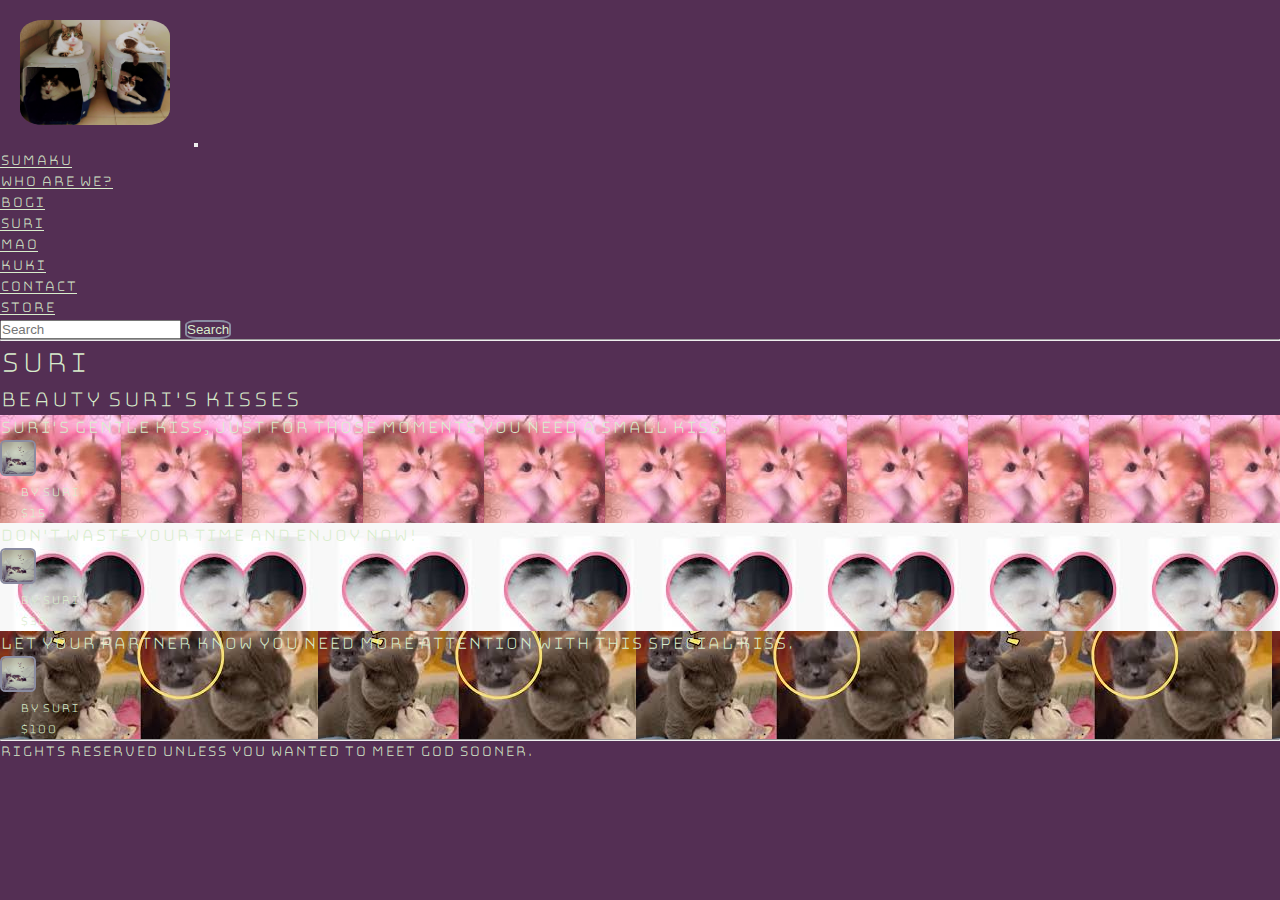
<file: pages/suri.html>
<!DOCTYPE html>
<html lang="en">

<head>
    <meta charset="UTF-8">
    <meta http-equiv="X-UA-Compatible" content="IE=edge">
    <meta name="viewport" content="width=device-width, initial-scale=1.0">
    <title>SUMAKU-Suri</title>
    <link rel="preconnect" href="https://fonts.gstatic.com">
    <link href="https://fonts.googleapis.com/css2?family=Bungee+Hairline&display=swap" rel="stylesheet">
    <link href="https://cdn.jsdelivr.net/npm/bootstrap@5.3.0-alpha1/dist/css/bootstrap.min.css" rel="stylesheet"
        integrity="sha384-GLhlTQ8iRABdZLl6O3oVMWSktQOp6b7In1Zl3/Jr59b6EGGoI1aFkw7cmDA6j6gD" crossorigin="anonymous">
    <link rel="stylesheet" href='../css/style.css'>

</head>

<body class="container-fluid">
    <nav class="navbar navbar-expand-lg nav_hamb">
        <div class="container-fluid">
            <a href="../index.html"><img class='navbar-brand logo' src="../images/SUMAKU.1.jpg" alt="logo"></a>
            <button class="navbar-toggler" type="button" data-bs-toggle="collapse"
                data-bs-target="#navbarSupportedContent" aria-controls="navbarSupportedContent" aria-expanded="false"
                aria-label="Toggle navigation">
                <span class="navbar-toggler-icon"></span>
            </button>
            <div class="collapse navbar-collapse" id="navbarSupportedContent">
                <ul class="navbar-nav me-auto mb-2 mb-lg-0">
                    <li class="nav-item">
                        <a class="nav-link nav_hamb" aria-current="page" href="../index.html">Sumaku</a>
                    </li>
                    <li class="nav-item dropdown">
                        <a class="nav-link dropdown-toggle nav_hamb" href="./bogi.html" role="button"
                            data-bs-toggle="dropdown" aria-expanded="false">
                            Who are we?
                        </a>
                        <ul class="dropdown-menu nav_hamb">
                            <li><a class="dropdown-item nav_hamb" href="./bogi.html">BoGi</a></li>
                            <li><a class="dropdown-item nav_hamb" href="./suri.html">Suri</a></li>
                            <li><a class="dropdown-item nav_hamb" href="./mao.html">Mao</a></li>
                            <li><a class="dropdown-item nav_hamb" href="./kuki.html">Kuki</a></li>
                        </ul>
                    </li>
                    <li class="nav-item">
                        <a class="nav-link nav_hamb" href="./contact.html">Contact</a>
                    </li>
                    <li class="nav-item">
                        <a class="nav-link nav_hamb" href="./store.html">Store</a>
                    </li>
                </ul>
                <form class="d-flex" role="search">
                    <input class="form-control me-2" type="search" placeholder="Search" aria-label="Search">
                    <button class="btn-outline-success crr_but nav_hamb" type="submit">Search</button>
                </form>
            </div>
        </div>
    </nav>
    </div>
    <main>
        <hr>
        <h1 class="text-decoration-underline text-center">Suri</h1>
        <div class="container px-4 py-5" id="custom-cards">
            <h2 class="pb-2 border-bottom">Beauty Suri's Kisses</h2>

            <div class="row row-cols-1 row-cols-lg-3 align-items-stretch g-4 py-5">
                <div class="col">
                    <div class="card card-cover h-100 overflow-hidden text-bg-dark rounded-4 shadow-lg"
                        style="background-image: url('../images/basitos1.jfif');">
                        <div class="d-flex flex-column h-100 p-5 pb-3 text-white text-shadow-1">
                            <h3 class="pt-5 mt-5 mb-4 display-6 lh-1 fw-bold">Suri's gentle kiss, just for those moments
                                you need a small kiss.</h3>
                            <ul class="d-flex list-unstyled mt-auto">
                                <li class="me-auto">
                                    <img src="../images/sumaku.2.webp" alt="Bootstrap" width="32" height="32"
                                        class="rounded-circle border border-white">
                                </li>
                                <li class="d-flex align-items-center me-3 text-white">
                                    <svg class="bi me-2" width="1em" height="1em">
                                        <use xlink:href="#geo-fill" />
                                    </svg>
                                    <small>By Suri</small>
                                </li>
                                <li class="d-flex align-items-center text-white">
                                    <svg class="bi me-2" width="1em" height="1em">
                                        <use xlink:href="#calendar3" />
                                    </svg>
                                    <small>$15</small>
                                </li>
                            </ul>
                        </div>
                    </div>
                </div>

                <div class="col">
                    <div class="card card-cover h-100 overflow-hidden text-bg-dark rounded-4 shadow-lg"
                        style="background-image: url('../images/besitos2.jfif');">
                        <div class="d-flex flex-column h-100 p-5 pb-3 text-black text-shadow-1">
                            <h3 class="pt-5 mt-5 mb-4 display-6 lh-1 fw-bold">Don't waste your time and enjoy now!</h3>
                            <ul class="d-flex list-unstyled mt-auto">
                                <li class="me-auto">
                                    <img src="../images/sumaku.2.webp" alt="Bootstrap" width="32" height="32"
                                        class="rounded-circle border border-white">
                                </li>
                                <li class="d-flex align-items-center me-3 text-black">
                                    <svg class="bi me-2" width="1em" height="1em">
                                        <use xlink:href="#geo-fill" />
                                    </svg>
                                    <small>By Suri</small>
                                </li>
                                <li class="d-flex align-items-center text-black">
                                    <svg class="bi me-2" width="1em" height="1em">
                                        <use xlink:href="#calendar3" />
                                    </svg>
                                    <small>$30</small>
                                </li>
                            </ul>
                        </div>
                    </div>
                </div>

                <div class="col">
                    <div class="card card-cover h-100 overflow-hidden text-bg-dark rounded-4 shadow-lg"
                        style="background-image: url('../images/besitos3.jfif');">
                        <div class="d-flex flex-column h-100 p-5 pb-3 text-shadow-1">
                            <h3 class="pt-5 mt-5 mb-4 display-6 lh-1 fw-bold">Let your partner know you need more
                                attention with this special kiss.</h3>
                            <ul class="d-flex list-unstyled mt-auto">
                                <li class="me-auto">
                                    <img src="../images/sumaku.2.webp" alt="Bootstrap" width="32" height="32"
                                        class="rounded-circle border border-white">
                                </li>
                                <li class="d-flex align-items-center me-3 text-white">
                                    <svg class="bi me-2" width="1em" height="1em">
                                        <use xlink:href="#geo-fill" />
                                    </svg>
                                    <small>By Suri</small>
                                </li>
                                <li class="d-flex align-items-center text-white">
                                    <svg class="bi me-2" width="1em" height="1em">
                                        <use xlink:href="#calendar3" />
                                    </svg>
                                    <small>$100</small>
                                </li>
                            </ul>
                        </div>
                    </div>
                </div>
            </div>
        </div>
    </main>
    <hr>
    <footer>
        <p>Rights reserved unless you wanted to meet God sooner.</p>
    </footer>
    <script src="https://cdn.jsdelivr.net/npm/bootstrap@5.3.0-alpha1/dist/js/bootstrap.bundle.min.js"
        integrity="sha384-w76AqPfDkMBDXo30jS1Sgez6pr3x5MlQ1ZAGC+nuZB+EYdgRZgiwxhTBTkF7CXvN"
        crossorigin="anonymous"></script>
</body>

</html>
</file>
<file: css/style.css>
/* Carousel CSS */
/* @media */
* {
  margin: 0;
  padding: 0;
}

body {
  display: grid;
  font-family: "Bungee Hairline";
  flex-direction: column;
  background-color: #542F54;
  color: #D8EDCC;
  font-weight: bold;
}

.letter_color {
  color: #D8EDCC;
}

.nav_hamb {
  background-color: #542F54;
  color: #D8EDCC;
}

.logo {
  margin: 20px;
  justify-content: center;
  max-width: 150px;
  max-height: 150px;
  height: auto;
  border-radius: 15%;
  border: none;
}

img {
  border-radius: 15%;
  border: 2px solid #8A8CA1;
  object-fit: cover;
}

.am_container {
  width: 100%;
  display: grid;
  grid-template-columns: 1fr 1fr;
  gap: 1rem;
}

.am_pic {
  width: 100%;
  height: 100%;
}

.am_txt {
  text-align: center;
  width: 100%;
  height: 100%;
}

.am_photos {
  margin: 1rem;
  width: 100%;
  height: 100%;
  text-align: center;
}

.picture-home {
  margin: 15px;
  border: 2px solid #8A8CA1;
  border-radius: 25%;
  height: 10em;
  width: 10em;
}

.bogi-content-grid {
  display: grid;
  grid-template-columns: 1fr 1fr;
}

.bogi-content-grid-img {
  display: grid;
  grid-template-columns: 1fr 1fr;
}

.crr_but {
  background-color: #542F54;
  color: #D8EDCC;
  border: 2px solid #8A8CA1;
  border-radius: 25%;
}
.crr_but:hover {
  background-color: #D8EDCC;
  color: #542F54;
  font-weight: bold;
}

.but_border {
  border: 2px solid #8A8CA1;
  border-radius: 25%;
}

.crr_txt {
  color: #542F54;
  font-weight: bold;
}

@media (max-width: 767px) {
  .am_container {
    grid-template-columns: 1fr;
  }
}

/*# sourceMappingURL=style.css.map */
</file>
